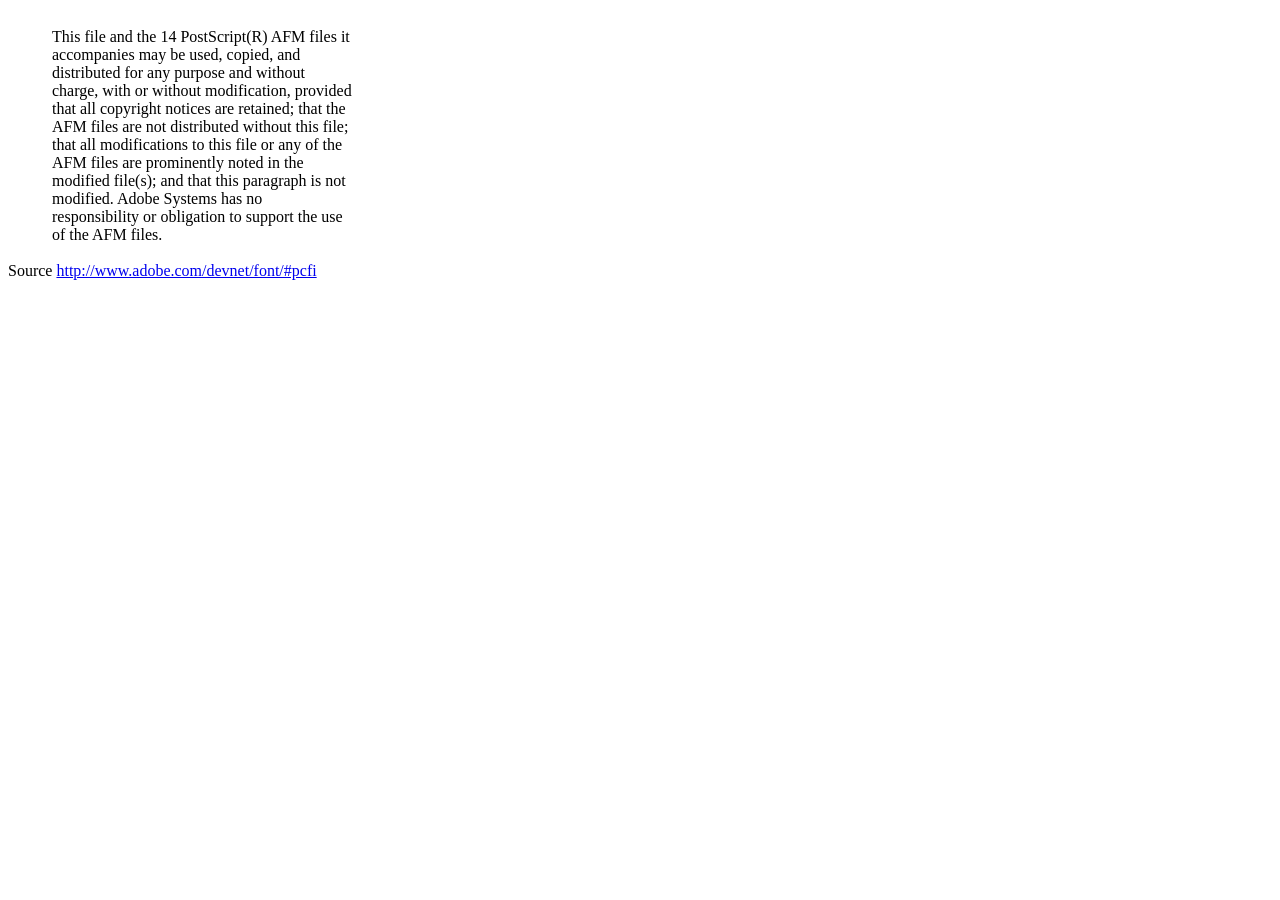
<file: CONTROLADORES/dompdf/vendor/dompdf/dompdf/lib/fonts/mustRead.html>
<html>
	<head>
		<meta http-equiv="content-type" content="text/html;charset=iso-8859-1">
		<meta name="generator" content="Adobe GoLive 4">
		<title>Core 14 AFM Files - ReadMe</title>
	</head>
	<body bgcolor="white">
		<font color="white">or</font>
		<table border="0" cellpadding="0" cellspacing="2">
			<tr>
				<td width="40"></td>
				<td width="300">This file and the 14 PostScript(R) AFM files it accompanies may be used, copied, and distributed for any purpose and without charge, with or without modification, provided that all copyright notices are retained; that the AFM files are not distributed without this file; that all modifications to this file or any of the AFM files are prominently noted in the modified file(s); and that this paragraph is not modified. Adobe Systems has no responsibility or obligation to support the use of the AFM files. <font color="white">Col</font></td>
			</tr>
		</table>
		<p>Source <a href="http://www.adobe.com/devnet/font/#pcfi">http://www.adobe.com/devnet/font/#pcfi</a></p>
</body>
</html>
</file>
